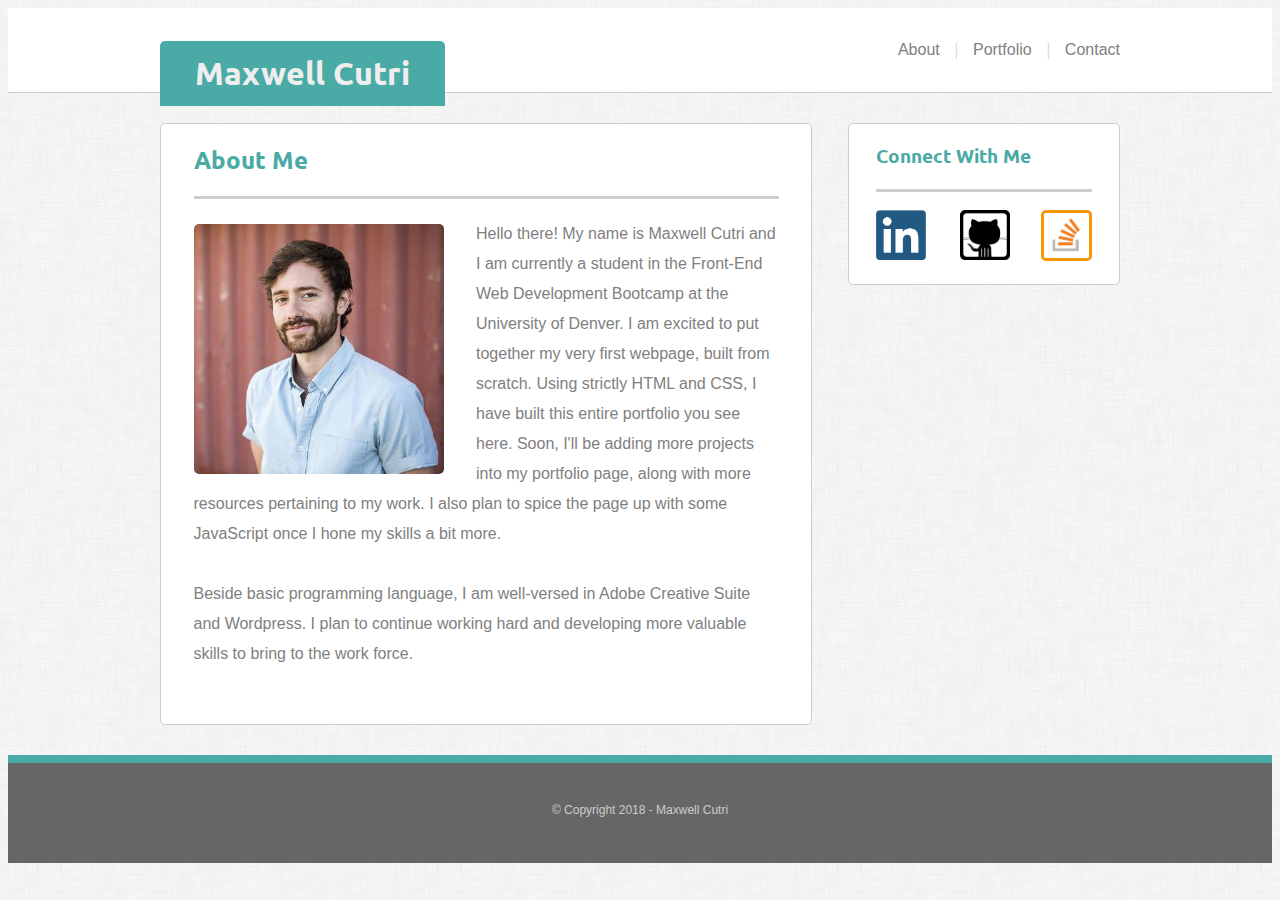
<file: index.html>
<!DOCTYPE html>
<html>
<head>
	<title>Maxwell Cutri's Portfolio</title>
	<link rel="stylesheet" type="text/css" href="assets/css/style.css">
		<link href="https://fonts.googleapis.com/css?family=Ubuntu" rel="stylesheet">
</head>
<body>
	<header>
		
		<nav class="navbar">
			<div class="navmargin">
				<ul class="navtext">
					<li id="about">
						<a href="index.html">About</a>
					</li><p id="bar">|</p>
					<li id="portfolio">
						<a href="portfolio.html">Portfolio</a>
					</li><p id="bar">|</p>
					<li id="contact">
						<a href="contact.html">Contact</a>
					</li>  
				</ul>
				<h1 id="yourname">Maxwell Cutri</h1>
			</div>
		</nav>
	</header>
	<section class="stripe1 clearfix"> 
	</section>

<div class="clearfix">

	<div class="content">
		<section id="aboutme">
			<h2 id="aboutmetext">
				About Me
			</h2>
			<section>
				<img id="headshot" src="assets/images/squareheadshot.jpg" height="250" width="250">
				<p id="aboutmecontent">
					Hello there! My name is Maxwell Cutri and I am currently a student in the Front-End Web Development Bootcamp at the University of Denver.  I am excited to put together my very first webpage, built from scratch. Using strictly HTML and CSS, I have built this entire portfolio you see here. Soon, I'll be adding more projects into my portfolio page, along with more resources pertaining to my work. I also plan to spice the page up with some JavaScript once I hone my skills a bit more.
					<br>
					<br>
					Beside basic programming language, I am well-versed in Adobe Creative Suite and Wordpress. I plan to continue working hard and developing more valuable skills to bring to the work force.
				</p>
			</section>
			
		</section>

		<section id="connect">
			<h3 id="connecttext">
				Connect With Me
			</h3>
			<a href="https://www.linkedin.com/in/maxwellcutri/" target="_blank">
				 <img id="linkedin" src="assets/images/linkedin.jpg" height="50" width="50">
			</a>

			<a href="https://github.com/Mpcutri" target="_blank">
				 <img id="github" src="assets/images/github.jpg" height="50" width="50">
			</a>

			<a href="https://stackoverflow.com/users/9182384/maxwell-cutri?tab=profile" target="_blank">
				 <img id="stackover" src="assets/images/stackoverflow.png" height="50" width="50">
			</a>


		</section>

		
	</div> <!-- background -->
</div>	
	<section class="stripe2"> 
	</section>
		<section id="footer">
		
			<p id="footertext"> © Copyright 2018 - Maxwell Cutri</p>
	
		</section>


</body>
</html>
</file>
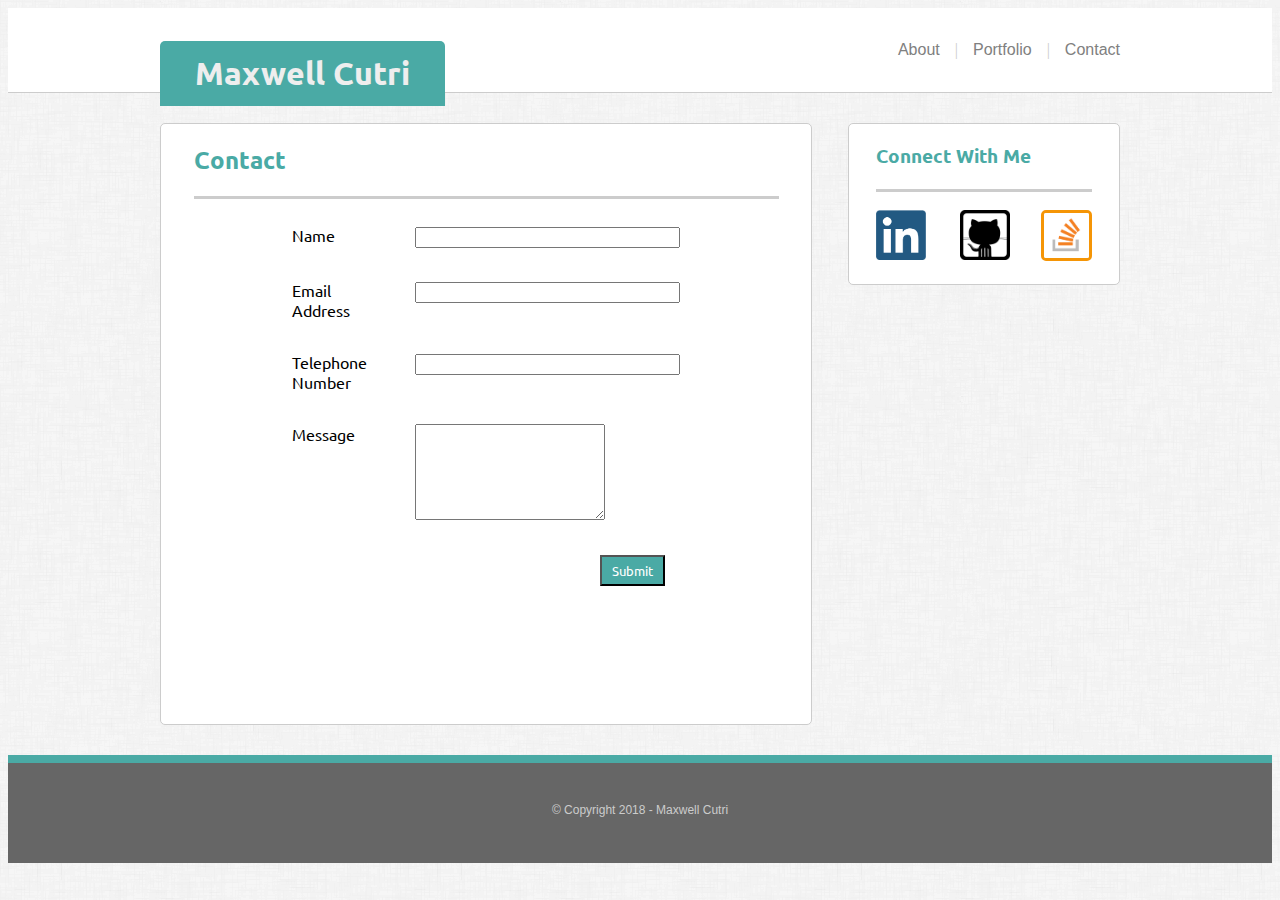
<file: contact.html>
<!DOCTYPE html>
<html>
<head>
	<title>Maxwell Cutri's Portfolio</title>
	<link rel="stylesheet" type="text/css" href="assets/css/style.css">
		<link href="https://fonts.googleapis.com/css?family=Ubuntu" rel="stylesheet">
</head>
<body>
	<header>
		
		<nav class="navbar">
			<div class="navmargin">
				<ul class="navtext">
					<li id="about">
						<a href="index.html">About</a>
					</li><p id="bar">|</p>
					<li id="portfolio">
						<a href="portfolio.html">Portfolio</a>
					</li><p id="bar">|</p>
					<li id="contact">
						<a href="contact.html">Contact</a>
					</li>  
				</ul>
				<h1 id="yourname">Maxwell Cutri</h1>
			</div>
		</nav>
	</header>
	<section class="stripe1 clearfix"> 
	</section>

<div class="clearfix">

	<div class="content">
		<section id="aboutme">
			<h2 id="aboutmetext">
				Contact
			</h2>
			<section>
				<form name="htmlform" method="post" action="html_form_send.php">
<table width="450px">
</tr>
<tr>
 <td valign="top">
  <label for="first_name">Name</label>
 </td>
 <td valign="top">
  <input  type="text" name="first_name" maxlength="50" size="30">
 </td>
</tr>
 <td valign="top">
  <label for="email">Email Address</label>
 </td>
 <td valign="top">
  <input  type="text" name="email" maxlength="80" size="30">
 </td>
 
</tr>
<tr>
 <td valign="top">
  <label for="telephone">Telephone Number</label>
 </td>
 <td valign="top">
  <input  type="text" name="telephone" maxlength="30" size="30">
 </td>
</tr>
<tr>
 <td valign="top">
  <label for="comments">Message</label>
 </td>
 <td valign="top">
  <textarea id="messagebox" name="comments" maxlength="1000" cols="25" rows="6"></textarea>
 </td>
 
</tr>
<tr>
 <td colspan="2" style="text-align:center">
  <input id="submit" type="submit" value="Submit"> <a href=""></a>
 </td>
</tr>
</table>
</form>
			</section>
			
		</section>

		<section id="connect">
			<h3 id="connecttext">
				Connect With Me
			</h3>
			<a href="https://www.linkedin.com/in/maxwellcutri/" target="_blank">
				 <img id="linkedin" src="assets/images/linkedin.jpg" height="50" width="50">
			</a>

			<a href="https://github.com/Mpcutri" target="_blank">
				 <img id="github" src="assets/images/github.jpg" height="50" width="50">
			</a>

			<a href="https://stackoverflow.com/users/9182384/maxwell-cutri?tab=profile" target="_blank">
				 <img id="stackover" src="assets/images/stackoverflow.png" height="50" width="50">
			</a>


		</section>

		
	</div> <!-- background -->
</div>	
	<section class="stripe2"> 
	</section>
		<section id="footer">
		
			<p id="footertext"> © Copyright 2018 - Maxwell Cutri</p>
	
		</section>


</body>
</html>
</file>
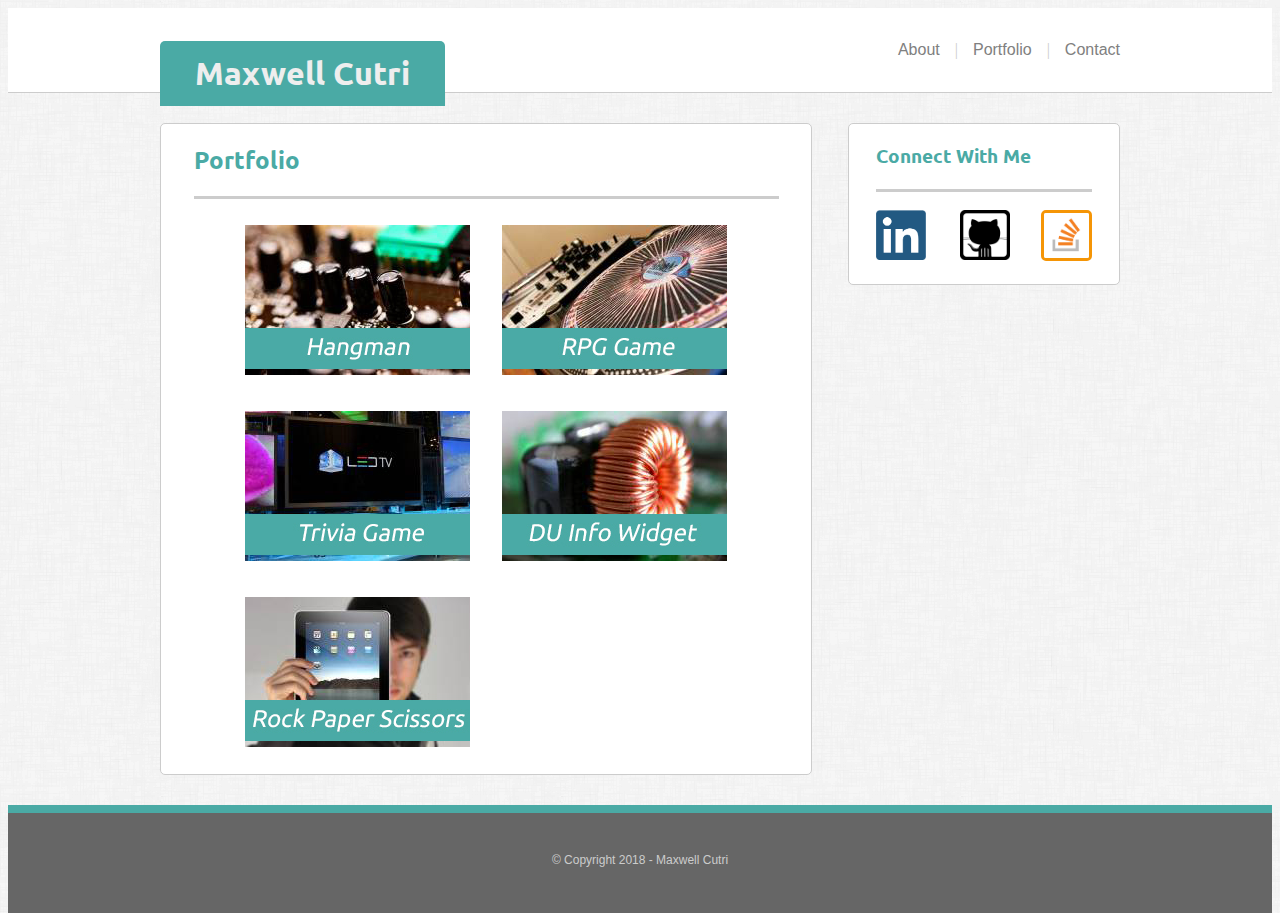
<file: portfolio.html>
<!DOCTYPE html>
<html>
<head>
	<title>Maxwell Cutri's Portfolio</title>
	<link rel="stylesheet" type="text/css" href="assets/css/style.css">
		<link href="https://fonts.googleapis.com/css?family=Ubuntu" rel="stylesheet">
</head>
<body>
	<header>
		
		<nav class="navbar">
			<div class="navmargin">
				<ul class="navtext">
					<li id="about">
						<a href="index.html">About</a>
					</li><p id="bar">|</p>
					<li id="portfolio">
						<a href="portfolio.html">Portfolio</a>
					</li><p id="bar">|</p>
					<li id="contact">
						<a href="contact.html">Contact</a>
					</li>  
				</ul>
				<h1 id="yourname">Maxwell Cutri</h1>
			</div>
		</nav>
	</header>
	<section class="stripe1 clearfix"> 
	</section>

<div class="clearfix">

	<div class="content">
		<section id="portfolio2">
			<h2 id="portfoliotext">
				Portfolio
			</h2>
			<section class="portfoliotable">
					<!-- <ul>
						<li><a href""><img src="assets/images/squareheadshot.jpg" height=200 width=300>
							</a>
						</li>	
						<li><a href""><img src="assets/images/squareheadshot.jpg" height=200 width=300>
							</a>
						</li>	
						<li><a href""><img src="assets/images/squareheadshot.jpg" height=200 width=300>
							</a>
						</li>	
						<li><a href""><img src="assets/images/squareheadshot.jpg" height=200 width=300>
							</a>
						</li>	
						<li><a href""><img src="assets/images/squareheadshot.jpg" height=200 width=300>
							</a>
						</li> -->					
		<table>
        <thead>
            <tr>
                <th scope="col"><a href""><img src="assets/images/placeholder.jpg">
							</a></th>
                <th scope="col"><a href""><img src="assets/images/placeholder2.jpg">
							</a></th>
            </tr>
        </thead>
        <tbody>
            <tr>
                <td><a href""><img src="assets/images/placeholder4.jpg" height=150 width=225>
							</a></td>
                <td><a href""><img src="assets/images/placeholder3.jpg">
							</a></td>
            </tr>
            <tr>
                <td><a href""><img src="assets/images/placeholder5.jpg">
							</a></td>
              
            </tr>
            
        </tbody>
        </table>
			</section>
			
		</section>

		<section id="connect">
			<h3 id="connecttext">
				Connect With Me
			</h3>
			<a href="https://www.linkedin.com/in/maxwellcutri/" target="_blank">
				 <img id="linkedin" src="assets/images/linkedin.jpg" height="50" width="50">
			</a>

			<a href="https://github.com/Mpcutri" target="_blank">
				 <img id="github" src="assets/images/github.jpg" height="50" width="50">
			</a>

			<a href="https://stackoverflow.com/users/9182384/maxwell-cutri?tab=profile" target="_blank">
				 <img id="stackover" src="assets/images/stackoverflow.png" height="50" width="50">
			</a>


		</section>

		
	</div> <!-- background -->
</div>	
	<section class="stripe2"> 
	</section>
		<section id="footer">
		
			<p id="footertext"> © Copyright 2018 - Maxwell Cutri</p>
	
		</section>


</body>
</html>
</file>
<file: assets/css/style.css>
body {
	background-image: url('../images/dust_scratches.png');
/*	background-color: #cccccc;*/
/*	background-color: teal;*/
}

a {
	font-family: "arial";
	text-decoration: none;
	color: gray;
}

/*h3 {
	font-family: 'Ubuntu';
}*/

h2 {
	display: block;
}

h1 {
	font-family: 'Ubuntu';
}

table {
	margin-left: auto;
	margin-right: auto;
	border-spacing: 30px;
    margin-top: -25px;
    font-family: 'Ubuntu';
}

.navmargin {
/*	margin-left: 10%;
	margin-right: 10%;*/
	width: 960px;
	margin: auto;
}

.navbar {
    z-index: 1;
    padding-top: 12px;
    padding-bottom: 12px;
    color: #eee;
    background-color: white;
    height: 60px;
/*    margin-left: 10%;
    margin-right: 10%;*/
    position: relative;
}

.navtext {
	list-style-type: none;
	display: inline-flex;
	text-align: right;
	padding-top: 5px;
	float: right;
}

.content {
	width: 960px;
	margin: auto;
	margin-bottom:30px;
}

.portfoliotiles {
	list-style-type: none;
	display: inline-flex;
	height: 100px
	width: 100px;
}

#yourname {
	background-color: #4aaaa5;
    padding: 12px 35px 12px 35px;
    text-align: center;
    float: left;
    margin-left: 0px;
    position: absolute;
    z-index: 2;
    border-top-left-radius: 5px;
    border-top-right-radius: 5px;
}

#about {
	margin-left: 5px;
}

#aboutme {
	background-color: white;
	width: 650px;
	height: 600px;
	float: left;
	border: solid;
	border-color: #cccccc;
	border-width: 1.5px;
	border-radius: 5px;
}

#aboutmetext {
	color: #4aaaa5;
	font-family: 'Ubuntu';
	border-bottom: solid;
	border-color: #cccccc;
	margin-left: 5%;
	margin-right: 5%;
	padding-bottom: 20px;
}

#portfolio2 {
	background-color: white;
	width: 650px;
	height: 650px;
	float: left;
	border: solid;
	border-color: #cccccc;
	border-width: 1.5px;
	border-radius: 5px;
}

#portfoliotext {
	color: #4aaaa5;
	font-family: 'Ubuntu';
	border-bottom: solid;
	border-color: #cccccc;
	margin-left: 5%;
	margin-right: 5%;
	padding-bottom: 20px;
}

#aboutmecontent {
	font-size: 16px;
	font-family: 'Arial';
	color: gray;
	line-height: 30px;
	margin-right: 5%;
	margin-left: 5%;
}

#connect {
	background-color: white;
	width: 270px;
	height: 160px;
	float: right;
	border: solid;
	border-color: #cccccc;
	border-width: 1.5px;
	border-radius: 5px;
}

#connecttext {
	color: #4aaaa5;
	font-family: 'Ubuntu';
	border-bottom: solid;
	border-color: #cccccc;
	margin-left: 10%;
	margin-right: 10%;
	padding-bottom: 20px;
}

#messagebox {
	width: 184px;
}

#submit {
	margin-right: 15px;
	float: right;
	background-color: #4aaaa5;
	color: white;
	font-family: 'Ubuntu';
	padding: 5px 10px 5px 10px;
}

#linkedin {
	margin-left: 10%;
	float: left;
}

#github {
	margin-left: 12.5%;
}

#stackover {
	float: right;
    margin-right: 10%;
    border: solid;
    border-radius: 5px;
    padding: 0px;
    height: 45px;
    width: 45px;
    border-color: #f59506;
}

#portfolio {
	margin-left: 5px;
}

#contact {
	margin-left: 5px;
}

#bar {
	margin: 0px 10px 0px 15px;
	text-align: center;
	color: #cccccc;
}

#headshot {
	position: relative;
	float: left;
	margin-left: 5%;
	margin-top: 5px;
	margin-right: 5%;
	border-radius: 5px;
}

.stripe1 {
	background-color: #cccccc;
	width: 100%;
	height: 1px;
	margin-bottom: 30px;
}

.stripe2 {
	background-color: #4aaaa5;
	width: 100%;
	height: 8px;
	float: bottom;
	position: relative;
	margin-top: 30px;
}

#footer {
	clear: both;
	height: 60px;
	width: 100%;
	float: bottom;
	background-color: white;
	border-top: #cccccc;
	border-width: 1.5px;
	position: relative;
	text-align: center;
}

#footertext {
	margin: auto;
    padding-top: 40px;
    background-color: #666666;
    height: 60px;
    color: #cccccc;
    font-family: 'arial';
    font-size: 12px;
}

.clearfix:after {
    content:" ";
    display:block;
    clear:both;
}
</file>
